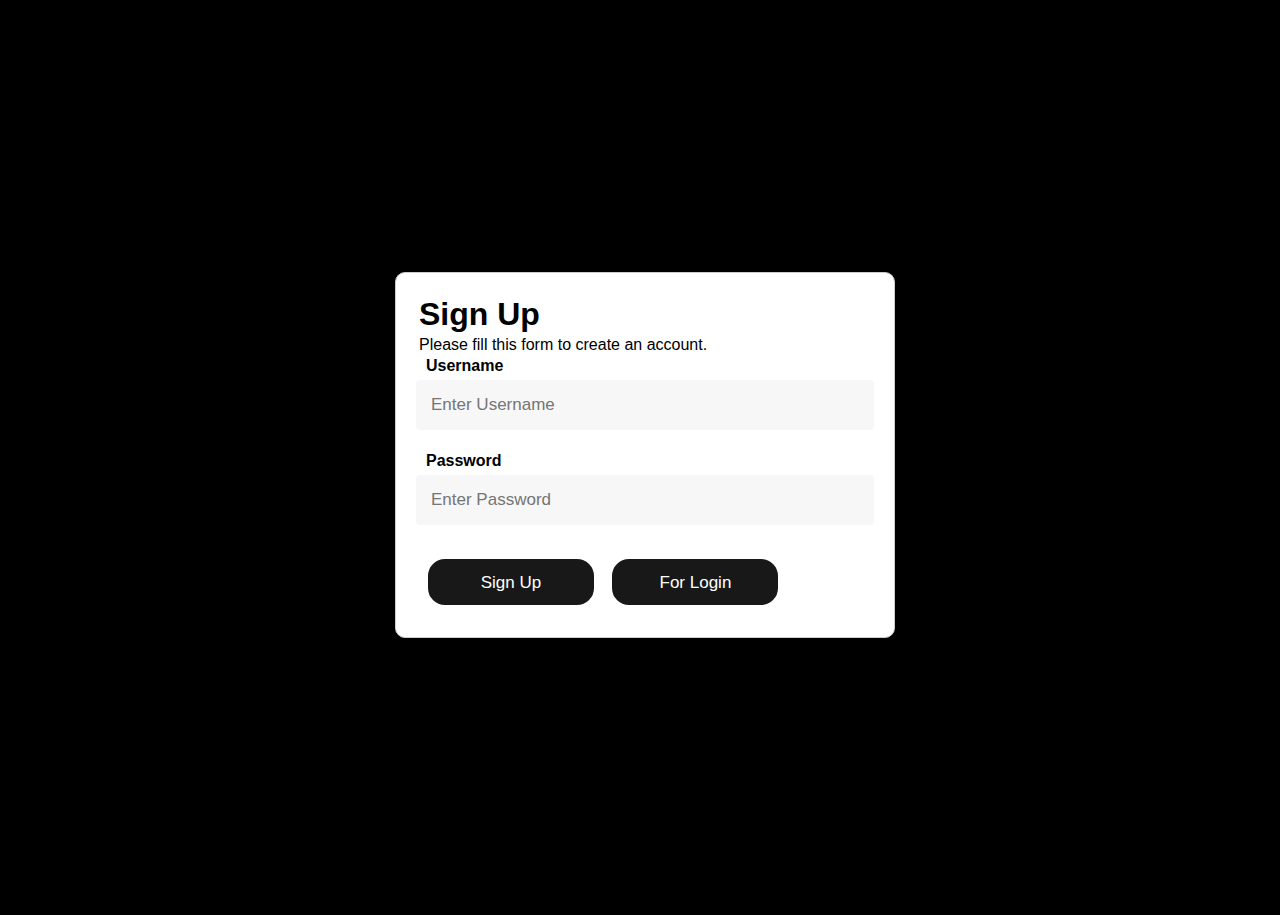
<file: index.html>
<!DOCTYPE html>
<html lang="en">

<head>
    <meta charset="UTF-8">
    <meta name="viewport" content="width=device-width, initial-scale=1.0">
    <title> Registration Form</title>
    <link rel="stylesheet" href="./style/styles.css">
</head>

<body>
    <form id="signupForm">
        <div class="container">
            <h1 class="heading">Sign Up</h1>
            <p class="para">Please fill this form to create an account.</p>

            <label for="username"><b>Username</b></label>
            <input type="text" id="username" placeholder="Enter Username" required>

            <label for="password"><b>Password</b></label>
            <input type="password" id="password" placeholder="Enter Password" required>


            <div class="clearfix">
                <button type="submit" class="btn">Sign Up</button>
                <!-- Corrected id to match the JavaScript code -->
                <button type="button" id="loginButton" class="btn">For Login</button>
            </div>
        </div>
    </form>

    <script>
        // script.js

        // Wait for the DOM to be fully loaded
        document.addEventListener('DOMContentLoaded', function () {
            // Find the button element by its id
            const loginButton = document.getElementById('loginButton');

            // Add a click event listener to the button
            loginButton.addEventListener('click', function () {
                // Redirect to the login page when the button is clicked
                window.location.href = 'login.html'; // Replace 'login-page.html' with your actual login page URL
            });
        });



        async function register(event) {
            event.preventDefault(); // Prevent form submission

            const username = document.getElementById('username').value;
            const password = document.getElementById('password').value;

            try {
                const response = await fetch('https://apsonabackend.onrender.com/user/register', {
                    method: 'POST',
                    headers: {
                        'Content-Type': 'application/json'
                    },
                    body: JSON.stringify({ username, password })
                });

                if (!response.ok) {
                    throw new Error('Registration failed');
                }

                // Redirect to login page or display success message
                console.log('Registration successful');
                window.location.href = 'login.html';
            } catch (error) {
                console.error('Registration error:', error);
                // Handle registration error (e.g., display error message)
            }
        }

        document.getElementById('signupForm').addEventListener('submit', register);
    </script>
</body>

</html>
</file>
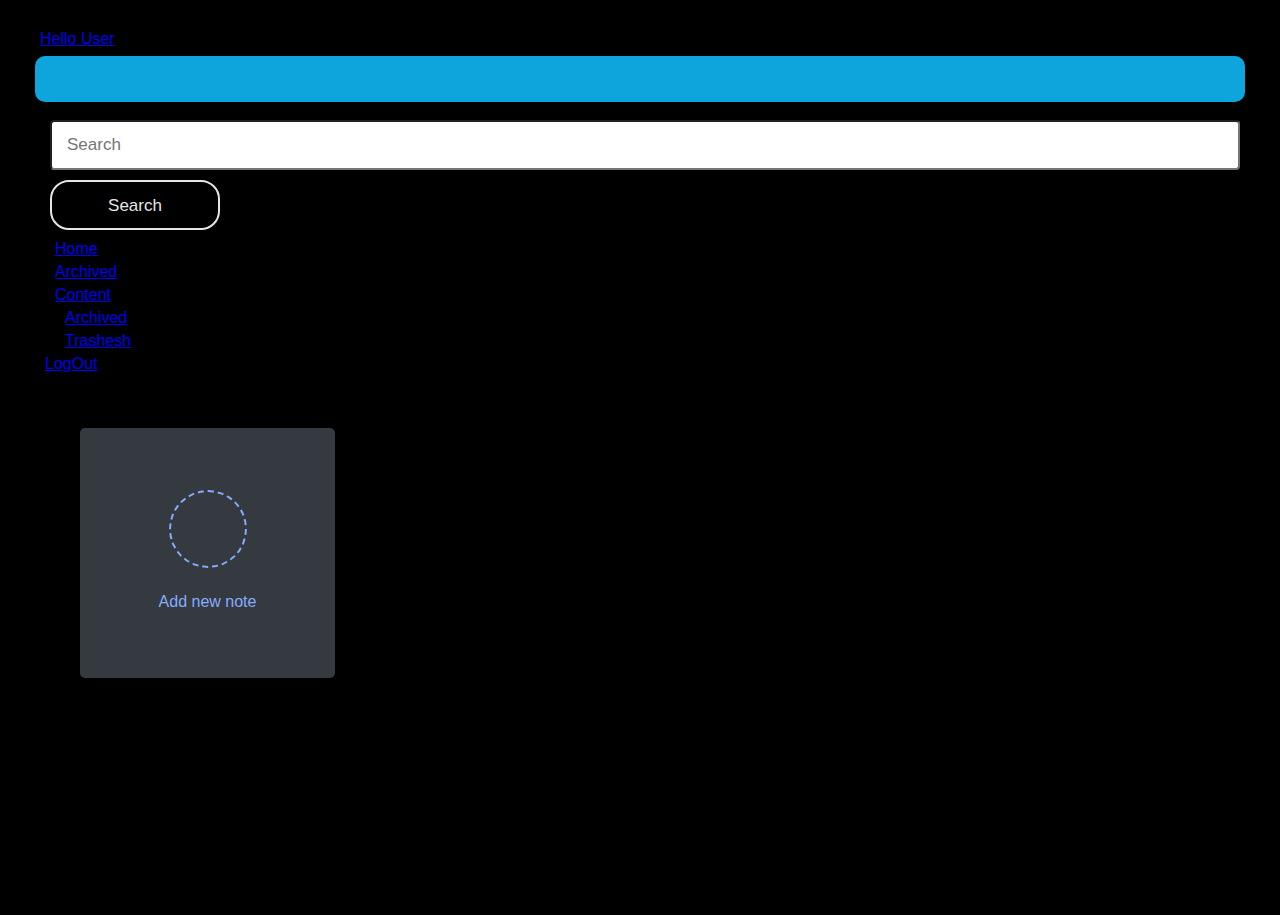
<file: home.html>
<!DOCTYPE html>

<html lang="en" dir="ltr">
<head>
    <meta charset="utf-8">
    <title>Welcome to Notes App</title>
    <meta name="viewport" content="width=device-width, initial-scale=1.0">
    <!-- Iconscout Link For Icons -->
    <link rel="stylesheet" href="https://unicons.iconscout.com/release/v4.0.0/css/line.css">
    <link rel="stylesheet" href="./style/styles.css">
    <!-- <link rel="stylesheet" href="https://cdn.jsdelivr.net/npm/bootstrap@4.0.0/dist/css/bootstrap.min.css" integrity="sha384-Gn5384xqQ1aoWXA+058RXPxPg6fy4IWvTNh0E263XmFcJlSAwiGgFAW/dAiS6JXm" crossorigin="anonymous"> -->
    <link
    href="https://cdn.jsdelivr.net/npm/bootstrap@5.0.2/dist/css/bootstrap.min.css"
    rel="stylesheet"
    integrity="sha384-EVSTQN3/azprG1Anm3QDgpJLIm9Nao0Yz1ztcQTwFspd3yD65VohhpuuCOmLASjC"
    crossorigin="anonymous"
  />    
    
    
   
</head>
<body>
    <nav class="navbar navbar-expand-lg navbar-dark bg-dark">
        <div class="container-fluid">
          <a class="navbar-brand" href="#">Hello User</a>
          <button
            class="navbar-toggler"
            type="button"
            data-bs-toggle="collapse"
            data-bs-target="#navbarSupportedContent"
            aria-controls="navbarSupportedContent"
            aria-expanded="false"
            aria-label="Toggle navigation"
          >
            <span class="navbar-toggler-icon"></span>
          </button>
          <div class="collapse navbar-collapse" id="navbarSupportedContent">
            <form class="d-flex justify-content-center ms-2">
              <input
                class="form-control m-auto me-2"
                type="search"
                placeholder="Search"
                aria-label="Search"
              />
              <button class="btn btn-outline-success" type="submit">
                Search
              </button>
            </form>
            <ul class="navbar-nav ms-auto me-2 mb-2 mb-lg-0">
              <li class="nav-item">
                <a class="nav-link active" aria-current="page" href="#">Home</a>
              </li>
              <li class="nav-item">
                <a class="nav-link" href="./Archived.html">Archived</a>
              </li>
              <li class="nav-item dropdown">
                <a
                  class="nav-link dropdown-toggle"
                  href="#"
                  id="navbarDropdown"
                  role="button"
                  data-bs-toggle="dropdown"
                  aria-expanded="false"
                >
                  Content
                </a>
                <ul class="dropdown-menu" aria-labelledby="navbarDropdown">
                  <li><a class="dropdown-item" href="./Archived.html">Archived</a></li>
                  <li><a class="dropdown-item" href="#">Trashesh</a></li>
                  
                  
                </ul>
              </li>
              
            </ul>
            <!-- <a href="./index.html">LogOut</a> -->
            <a href="./index.html" onclick="logout()">LogOut</a>
          </div>
        </div>
      </nav>
<div class="popup-box">    
    <div class="popup" mt="10px">
        <div class="content">
            <header>
                <p>Add New Note</p>
                <i class="uil uil-times"></i>
            </header>
            <form id="noteForm">
                <div class="row title">
                    <label>Title</label>
                    <input type="text" id="noteTitle" name="title" spellcheck="false" required>
                </div>
                <div class="row description">
                    <label>Description</label>
                    <textarea id="noteContent" name="content" spellcheck="false" required></textarea>
                </div>
                <div class="row tags">
                    <label>Tags</label>
                    <input type="text" id="noteTags" name="tags" spellcheck="false" placeholder="Enter tags">
                </div>
                <div class="row label">
                    <label>Select Label</label>
                    <select id="noteLabel" name="label">
                        
                        <option value="personal">Personal</option>
                        <option value="work">Work</option>
                        <option value="study">Study</option>
                        <option value="other">Other</option>
                    </select>
                </div>
                <div class="row color">
                    <label>Select Color</label>
                    <input type="color" id="noteColor" name="color">
                </div>
                <button type="submit">Save Note</button>
            </form>
        </div>
    </div>
</div>

<div class="wrapper">
  
    <li class="add-box" id="openPopup">
        <div class="icon"><i class="uil uil-plus"></i></div>
        <p>Add new note</p>
    </li>
</div>

<script src="./script/index.js"></script>

<script
src="https://cdn.jsdelivr.net/npm/@popperjs/core@2.9.2/dist/umd/popper.min.js"
integrity="sha384-IQsoLXl5PILFhosVNubq5LC7Qb9DXgDA9i+tQ8Zj3iwWAwPtgFTxbJ8NT4GN1R8p"
crossorigin="anonymous"
></script>
<script
src="https://cdn.jsdelivr.net/npm/bootstrap@5.0.2/dist/js/bootstrap.min.js"
integrity="sha384-cVKIPhGWiC2Al4u+LWgxfKTRIcfu0JTxR+EQDz/bgldoEyl4H0zUF0QKbrJ0EcQF"
crossorigin="anonymous"
></script>

</body>
</html>
</file>
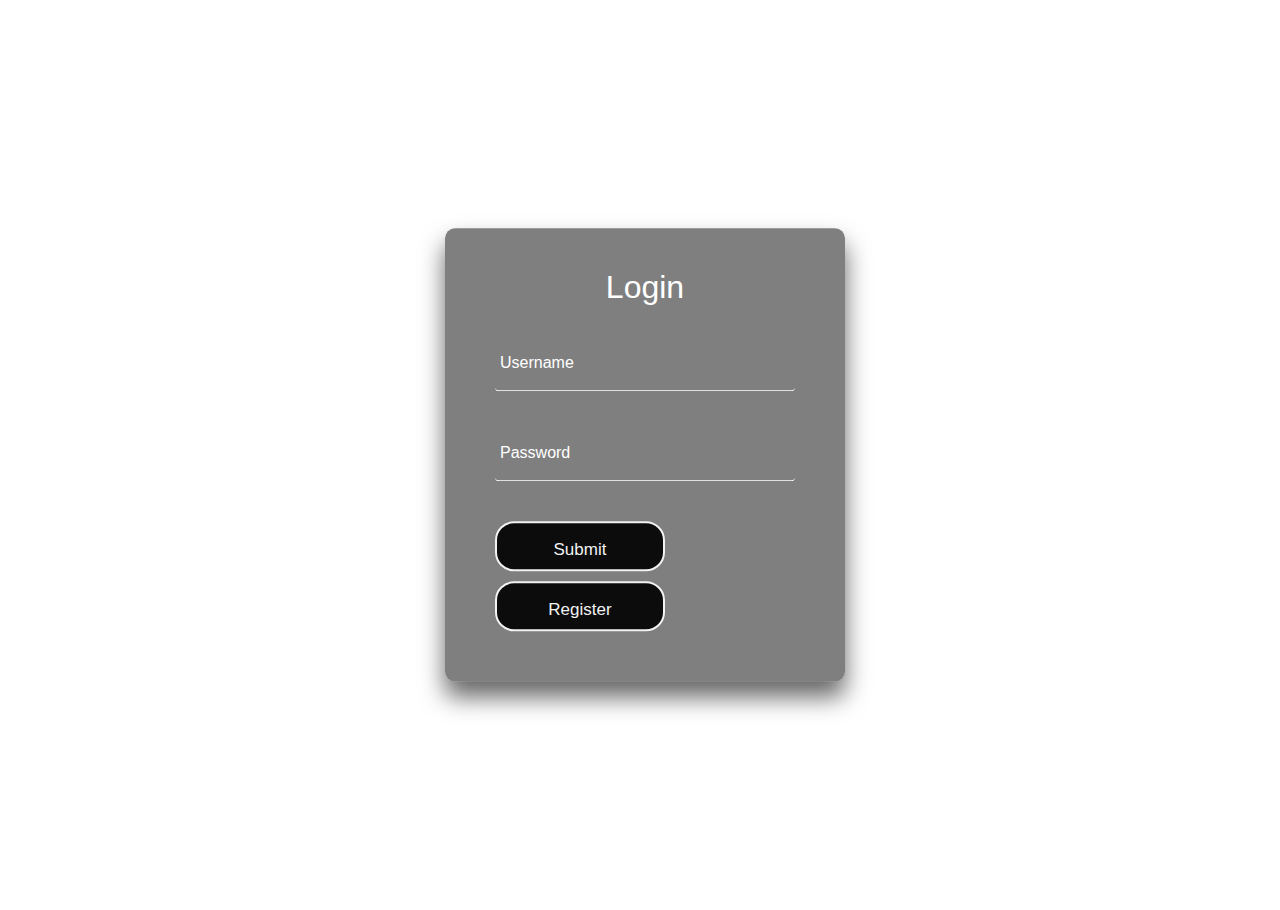
<file: login.html>
<!DOCTYPE html>
<html lang="en">
<head>
    <meta charset="UTF-8">
    <meta name="viewport" content="width=device-width, initial-scale=1.0">
    <title>Login</title>
    <link rel="stylesheet" href="./style/styles.css">
    <!-- Bootstrap CSS -->
    <link rel="stylesheet" href="https://cdn.jsdelivr.net/npm/bootstrap@4.0.0/dist/css/bootstrap.min.css" integrity="sha384-Gn5384xqQ1aoWXA+058RXPxPg6fy4IWvTNh0E263XmFcJlSAwiGgFAW/dAiS6JXm" crossorigin="anonymous">
</head>
<body>
    <div class="login-box">
        <h2>Login</h2>
        <form id="loginForm">
            <div class="user-box">
                <input type="text" id="username" name="username" required>
                <label for="username">Username</label>
            </div>
            <div class="user-box">
                <input type="password" id="password" name="password" required>
                <label for="password">Password</label>
            </div>
            <button type="submit" onclick="login(event)">Submit</button>
            <button type="button" onclick="goToRegistrationPage()">Register</button>
        </form>
    </div>

    <script>
        function goToRegistrationPage() {
            // Redirect to your registration page URL
            window.location.href = 'index.html'; // Replace this with your actual registration page URL
        }

        async function login(event) {
            event.preventDefault(); // Prevent form submission

            const username = document.getElementById('username').value;
            const password = document.getElementById('password').value;

            try {
                const response = await fetch('https://apsonabackend.onrender.com/user/login', {
                    method: 'POST',
                    headers: {
                        'Content-Type': 'application/json'
                    },
                    body: JSON.stringify({ username, password })
                });

                if (!response.ok) {
                    throw new Error('Login failed');
                }

                const { token } = await response.json();
                localStorage.setItem('token', token); // Store token in localStorage

                console.log('Login successful');
                // Redirect to home page or dashboard
                window.location.href = 'home.html';
            } catch (error) {
                console.error('Login error:', error);
                // Handle login error (e.g., display error message)
            }
        }
    </script>
</body>
</html>
</file>
<file: style/styles.css>
html {
    height: 100%;
  }
  body {
    margin:0;
    padding:0;
    font-family: sans-serif;
    background: linear-gradient(#141e30, #243b55);
  }
  .heading{
    margin:3px;

  }
  .para{
    margin:3px;
  }
  .login-box {
    position: absolute;
    top: 50%;
    left: 50%;
    width: 400px;
    padding: 40px;
    transform: translate(-50%, -50%);
    background: rgba(0,0,0,.5);
    box-sizing: border-box;
    box-shadow: 0 15px 25px rgba(0,0,0,.6);
    border-radius: 10px;
  }
  
  .login-box h2 {
    margin: 0 0 30px;
    padding: 0;
    color: #fff;
    text-align: center;
  }
  
  .login-box .user-box {
    position: relative;
  }
  
  .login-box .user-box input {
    width: 100%;
    padding: 10px 0;
    font-size: 16px;
    color: #fff;
    margin-bottom: 30px;
    border: none;
    border-bottom: 1px solid #fff;
    outline: none;
    background: transparent;
  }
  .login-box .user-box label {
    position: absolute;
    top:0;
    left: 0;
    padding: 10px 0;
    font-size: 16px;
    color: #fff;
    pointer-events: none;
    transition: .5s;
  }
  
  .login-box .user-box input:focus ~ label,
  .login-box .user-box input:valid ~ label {
    top: -20px;
    left: 0;
    color: #c8dbdc;
    font-size: 12px;
  }
  
  .login-box form a {
    position: relative;
    display: inline-block;
    padding: 10px 20px;
    color: #c8dbdc;
    font-size: 16px;
    text-decoration: none;
    text-transform: uppercase;
    overflow: hidden;
    transition: .5s;
    margin-top: 40px;
    letter-spacing: 4px
  }
  
  .login-box a:hover {
    background: black;
    color: #fff;
    border-radius: 5px;
    box-shadow: 0 0 5px #c8dbdc,
                0 0 25px #c8dbdc,
                0 0 50px #c8dbdc,
                0 0 100px #c8dbdc;
  }
  
  .login-box a span {
    position: absolute;
    display: block;
  }
  
  .login-box a span:nth-child(1) {
    top: 0;
    left: -100%;
    width: 100%;
    height: 2px;
    background: linear-gradient(90deg, transparent, #c8dbdc);
    animation: btn-anim1 1s linear infinite;
  }
  
  @keyframes btn-anim1 {
    0% {
      left: -100%;
    }
    50%,100% {
      left: 100%;
    }
  }
  
  .login-box a span:nth-child(2) {
    top: -100%;
    right: 0;
    width: 2px;
    height: 100%;
    background: linear-gradient(180deg, transparent, #c8dbdc);
    animation: btn-anim2 1s linear infinite;
    animation-delay: .25s
  }
  
  @keyframes btn-anim2 {
    0% {
      top: -100%;
    }
    50%,100% {
      top: 100%;
    }
  }
  
  .login-box a span:nth-child(3) {
    bottom: 0;
    right: -100%;
    width: 100%;
    height: 2px;
    background: linear-gradient(270deg, transparent,#c8dbdc);
    animation: btn-anim3 1s linear infinite;
    animation-delay: .5s
  }
  
  @keyframes btn-anim3 {
    0% {
      right: -100%;
    }
    50%,100% {
      right: 100%;
    }
  }
  
  .login-box a span:nth-child(4) {
    bottom: -100%;
    left: 0;
    width: 2px;
    height: 100%;
    background: linear-gradient(360deg, transparent, #c8dbdc);
    animation: btn-anim4 1s linear infinite;
    animation-delay: .75s
  }
  
  @keyframes btn-anim4 {
    0% {
      bottom: -100%;
    }
    50%,100% {
      bottom: 100%;
    }
  }
  

  @import url('https://fonts.googleapis.com/css?family=Montserrat:400,500&display=swap');

  body {
      font-family: Montserrat,Arial, Helvetica, sans-serif;
      background-color:#f7f7f7;
  }
  * {box-sizing: border-box}
  
  /* Add padding to container elements */
  .container {
      padding: 20px;
        width:500px;
      position: absolute;
      left: 50%;
      top: 50%;
      transform: translate(-50%, -50%);
        border:1px solid #ccc;
        border-radius:10px;
        background:white;
    -webkit-box-shadow: 2px 1px 21px -9px rgba(0,0,0,0.38);
    -moz-box-shadow: 2px 1px 21px -9px rgba(0,0,0,0.38);
    box-shadow: 2px 1px 21px -9px rgba(0,0,0,0.38);
    }
  
  /* Full-width input fields */
  input[type=text], input[type=password] {
    width: 100%;
    padding: 15px;
    margin: 5px 0 22px 0;
    display: inline-block;
    border: none;
    background: #f7f7f7;
      font-family: Montserrat,Arial, Helvetica, sans-serif;
  }
  select {
    width: 18%;
    padding: 15px;
    margin: 5px 0 22px 0;
    display: inline-block;
    border: none;
    background: #f7f7f7;
      font-family: Montserrat,Arial, Helvetica, sans-serif;
  }
  
  input[type=phone] {
    width: 81%;
    padding: 15px;
    margin: 5px 0 22px 0;
    display: inline-block;
    border: none;
    background: #f7f7f7;
  }
  
  input[type=text]:focus, input[type=password]:focus, input[type=phone]:focus, select:focus {
    background-color: #ddd;
    outline: none;
  }
  
  
  
  /* Set a style for all buttons */
  button {
    background-color: #0eb7f4;
    color: white;
    padding: 14px 20px;
    margin: 8px 0;
    border: none;
    cursor: pointer;
    width: 100%;
    opacity: 0.9;
      font-size:16px;
      font-family: Montserrat,Arial, Helvetica, sans-serif;
      border-radius:10px;
  }
  
  button:hover {
    opacity:1;
  }
  
  
  /* Change styles for signup button on extra small screens */
  @media screen and (max-width: 300px) {
    .signupbtn {
       width: 100%;
    }
  }
  
  .youtubeBtn{
      position: fixed;
      right: 20px;
    transform:translatex(-50%);
      top: 20px;
      cursor: pointer;
      transition: all .3s;
      vertical-align: middle;
      text-align: center;
      display: inline-block;
    background:#000;
    padding:2px 10px;
    border-radius:5px;
  }
  .youtubeBtn i{
     font-size:20px;
    float:left;
  }
  .youtubeBtn a{
      color:#ff0000;
      animation: youtubeAnim 1000ms linear infinite;
    float:right;
  }
  .youtubeBtn a:hover{
    color:#c9110f;
    transition:all .3s ease-in-out;
  }
  .youtubeBtn i:active{
    transform:scale(.9);
    transition:all .3s ease-in-out;
  }
  .youtubeBtn span{
      font-family: 'Lato';
      font-weight: bold;
      color: #fff;
      display: block;
      font-size: 12px;
      float: right;
      line-height: 20px;
      padding-left: 5px;
    
  }
  
  @keyframes youtubeAnim{
    0%,100%{
      color:#c9110f;
    }
    50%{
      color:#ff0000;
    }
  }  

/* Import Google Font - Poppins */
@import url('https://fonts.googleapis.com/css2?family=Poppins:wght@400;500;600;700&display=swap');
*{
  margin: 5px;
  padding: 0;
  box-sizing: border-box;
  font-family: 'Poppins', sans-serif;
}
body{
  background: black;
}
::selection{
  color: #fff;
  background: #4a4f5c;
}
.wrapper{
  margin: 50px;
  display: grid;
  gap: 25px;
  grid-template-columns: repeat(auto-fill, 265px);
}
.wrapper li{
  height: 250px;
  list-style: none;
  border-radius: 5px;
  padding: 15px 20px 20px;
  background-color: #343a40;
  box-shadow: 0 4px 8px rgba(0,0,0,0.05);
}
.add-box, .icon, .bottom-content, 
.popup, header, .settings .menu li{
  display: flex;
  align-items: center;
  justify-content: space-between;
}
.add-box{
  cursor: pointer;
  flex-direction: column;
  justify-content: center;
  background-color: #343a40;
}
.add-box .icon{
  height: 78px;
  width: 78px;
  color: #88ABFF;
  font-size: 40px;
  border-radius: 50%;
  justify-content: center;
  border: 2px dashed #88ABFF;
}
.add-box p{
  color: #88ABFF;
  font-weight: 500;
  margin-top: 20px;
}
.note{
  display: flex;
  flex-direction: column;
  justify-content: space-between;
}
.note .details{
  max-height: 165px;
  overflow-y: auto;
}
.note .details::-webkit-scrollbar,
.popup textarea::-webkit-scrollbar{
  width: 0;
}
.note .details:hover::-webkit-scrollbar,
.popup textarea:hover::-webkit-scrollbar{
  width: 5px;
}
.note .details:hover::-webkit-scrollbar-track,
.popup textarea:hover::-webkit-scrollbar-track{
  background: #f1f1f1;
  border-radius: 25px;
}
.note .details:hover::-webkit-scrollbar-thumb,
.popup textarea:hover::-webkit-scrollbar-thumb{
  background: #e6e6e6;
  border-radius: 25px;
}
.note p{
  font-size: 22px;
  font-weight: 500;
}
.note span{
  display: block;
  color: #575757;
  font-size: 16px;
  margin-top: 5px;
}
.note .bottom-content{
  padding-top: 10px;
  border-top: 1px solid #ccc;
}
.bottom-content span{
  color: #6D6D6D;
  font-size: 14px;
}
.bottom-content .settings{
  position: relative;
}
.bottom-content .settings i{
  color: #6D6D6D;
  cursor: pointer;
  font-size: 15px;
}
.settings .menu{
  z-index: 1;
  bottom: 0;
  right: -5px;
  padding: 5px 0;
  background: #fff;
  position: absolute;
  border-radius: 4px;
  transform: scale(0);
  transform-origin: bottom right;
  box-shadow: 0 0 6px rgba(0,0,0,0.15);
  transition: transform 0.2s ease;
}
.settings.show .menu{
  transform: scale(1);
}
.settings .menu li{
  height: 25px;
  font-size: 16px;
  margin-bottom: 2px;
  padding: 17px 15px;
  cursor: pointer;
  box-shadow: none;
  border-radius: 0;
  justify-content: flex-start;
}
.menu li:last-child{
  margin-bottom: 0;
}
.menu li:hover{
  background: #f5f5f5;
}
.menu li i{
  padding-right: 8px;
}

.popup-box{
  position: fixed;
  top: 0;
  left: 0;
  z-index: 2;
  height: 100%;
  width: 100%;
  background: rgba(0,0,0,0.4);
}
.popup-box .popup{
  position: absolute;
  top: 50%;
  left: 50%;
  z-index: 3;
  width: 100%;
  max-width: 400px;
  justify-content: center;
  transform: translate(-50%, -50%) scale(0.95);
}
.popup-box, .popup{
  opacity: 0;
  pointer-events: none;
  transition: all 0.25s ease;
}
.popup-box.show, .popup-box.show .popup{
  opacity: 1;
  pointer-events: auto;
}
.popup-box.show .popup{
  transform: translate(-50%, -50%) scale(1);
}
.popup .content{
  border-radius: 5px;
  background: #fff;
  width: calc(100% - 15px);
  box-shadow: 0 0 15px rgba(0,0,0,0.1);
}
.content header{
  padding: 15px 25px;
  border-bottom: 1px solid #ccc;
}
.content header p{
  font-size: 20px;
  font-weight: 500;
}
.content header i{
  color: #8b8989;
  cursor: pointer;
  font-size: 23px;
}
.content form{
  margin: 15px 25px 35px;
}
.content form .row{
  margin-bottom: 20px;
}
form .row label{
  font-size: 18px;
  display: block;
  margin-bottom: 6px;
}
form :where(input, textarea){
  height: 50px;
  width: 100%;
  outline: none;
  font-size: 17px;
  padding: 0 15px;
  border-radius: 4px;
  border: 1px solid rgb(150, 25, 25)505;
}
form :where(input, textarea):focus{
  box-shadow: 0 2px 4px rgba(0,0,0,0.11);
}
form .row textarea{
  height: 150px;
  resize: none;
  padding: 8px 15px;
}
form button{
  width: 100%;
  height: 50px;
  color: #fff;
  outline: none;
  border: 2px solid white;
  cursor: pointer;
  font-size: 17px;
  border-radius: 4px;
  background: black;
  border-radius:19px;
  width:170px;
  margin:5px;
}

@media (max-width: 660px){
  .wrapper{
    margin: 15px;
    gap: 15px;
    grid-template-columns: repeat(auto-fill, 100%);
  }
  .popup-box .popup{
    max-width: calc(100% - 15px);
  }
  .bottom-content .settings i{
    font-size: 17px;
  }
}

.header-logo {
  width: 100px; /* Adjust the width of the image */
  height: 100px; /* Adjust the height of the image */
  display: inline-block; /* Display as inline block */
  vertical-align: middle; 

}
body {
  font-family: Arial, sans-serif;
  margin: 10px;
  padding: 10px;
  background-color: black;
  /* display: flex; */
  justify-content: center;
  align-items: flex-start; /* Align items to the top */
  height: 100vh; /* Full viewport height */
}
</file>
